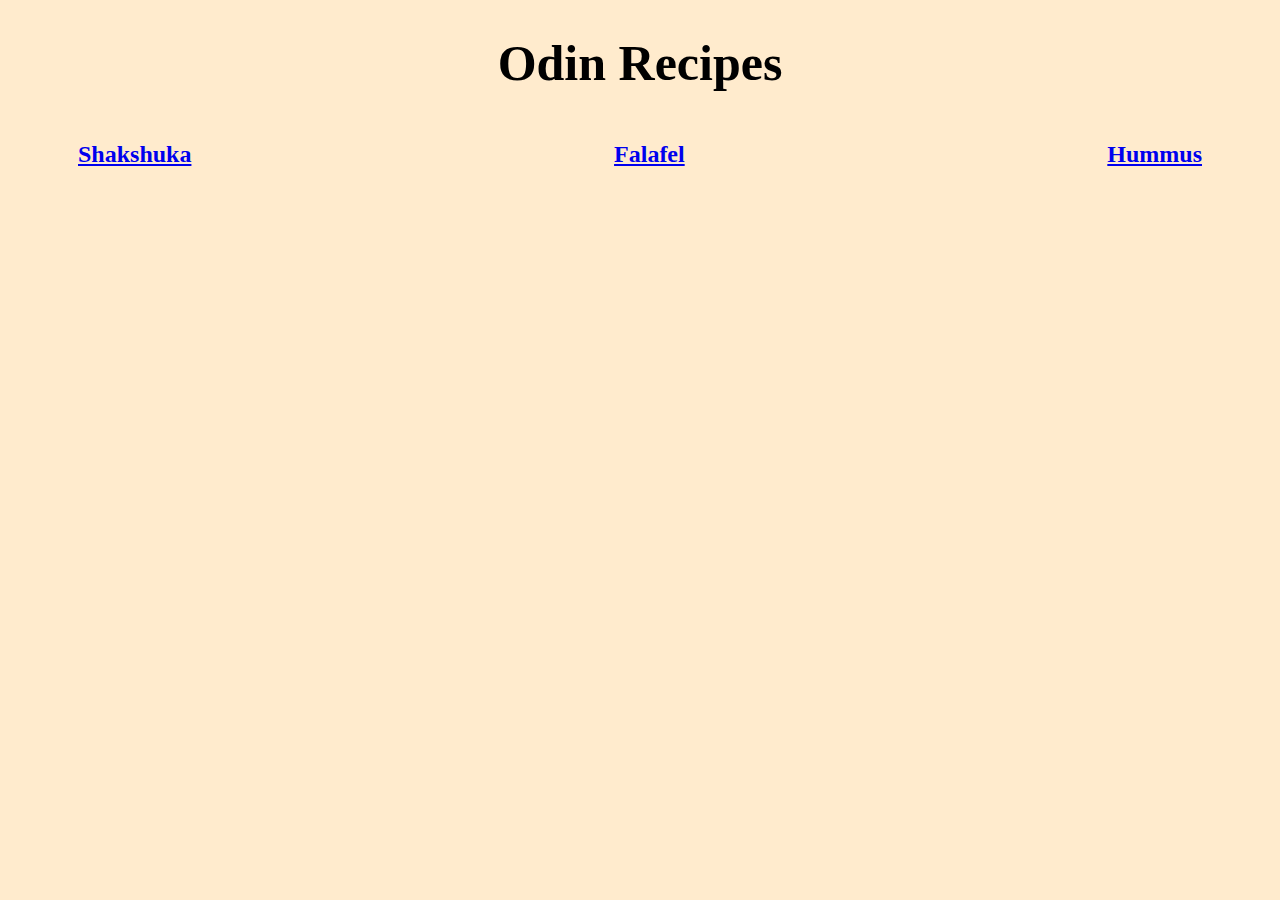
<file: index.html>
<!DOCTYPE html>

<html>
    <head>
        <meta charset="UTF 8">
        <title>odin_recipes</title>
        <link rel="stylesheet" href="style.css">
    </head>

    <body>
        <h1 class="title">Odin Recipes</h1>
        <div id="links">
        <h1 class="shakshuka"><a href="recipes/shakshuka.html">Shakshuka</a></h1>
<h1 class="falafel"><a href="recipes/falafel.html">Falafel</a></h1>
<h1 class="hummus"><a href="recipes/hummus.html">Hummus</a></h1>
            </div>
    </body>

</html>
</file>
<file: style.css>
body {
    background-color: blanchedalmond;
}

.title {
    text-align: center;
    font-size: 50px;
    font-family: Georgia, 'Times New Roman', Times, serif;    
}
#links {
    font-size: 12px;
    font-family: Georgia, 'Times New Roman', Times, serif;
    text-align: center;
}
.shakshuka {
    float: left;
    display: block;
    margin-left: 70px;

}
.falafel {
    float: center;
    display: inline-block;
}
.hummus { float: right;
    display: inline-block;
    margin-right: 70px;
}
</file>
